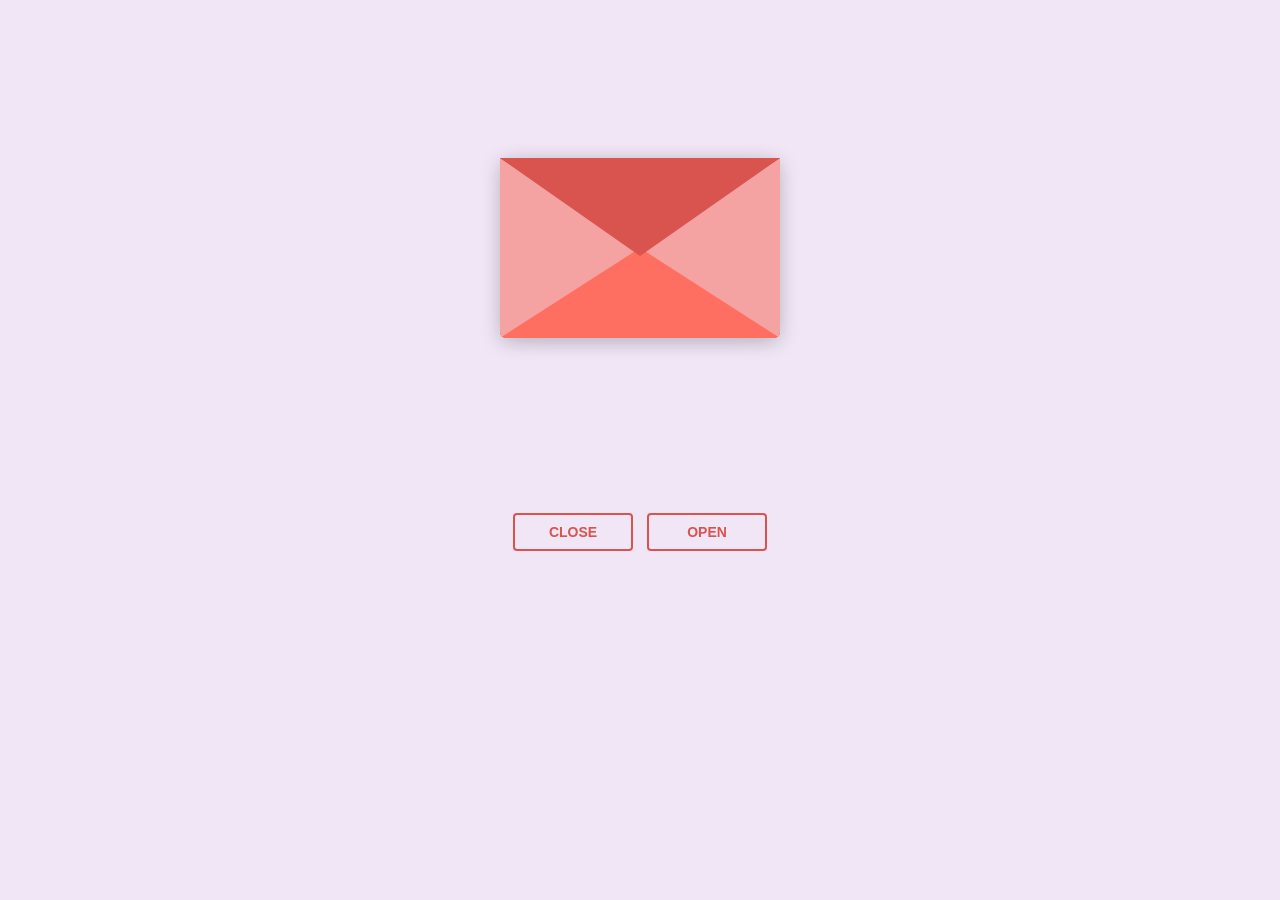
<file: index.html>
<!DOCTYPE html>
<html lang="en">
    <head>
        <meta charset="UTF-8" />
        <title>Love letter for crush</title>
        <link rel="preconnect" href="https://fonts.googleapis.com" />
        <link rel="preconnect" href="https://fonts.gstatic.com" crossorigin />
        <link
            href="https://fonts.googleapis.com/css2?family=Dancing+Script:wght@400..700&display=swap"
            rel="stylesheet" />
        <link rel="stylesheet" href="love letter 2.css" />
    </head>
    <body dir="rtl">
        <!-- tiktok meowish -->
        <div class="envlope-wrapper">
            <div id="envelope" class="close">
                <div class="front flap"></div>
                <div class="front pocket"></div>
                <div class="letter">
                    <div class="words line1">لحبيبتي : تسنيم</div>
                    <div class="words line2">تسنيم انا بحبك جدا اوي</div>
                    <div class="words line3">نفسي لو اقدمهالك مكتوبة بالدهب</div>
                    <div class="words line4">علي عقد من اللؤلؤ</div>
                    <div class="words line5">كل عيد حب وانتي ويايا</div>
                    <div class="words line6">حبيبك : محمد</div>
                </div>
                <div class="hearts">
                    <div class="heart a1"></div>
                    <div class="heart a2"></div>
                    <div class="heart a3"></div>
                </div>
            </div>
        </div>
        <div class="reset">
            <button id="open">Open</button>
            <button id="reset">Close</button>
        </div>

        <script src="https://cdnjs.cloudflare.com/ajax/libs/jquery/3.5.1/jquery.min.js"></script>
        <script src="love letter 2.js"></script>
    </body>
</html>
</file>
<file: love letter 2.css>
#envelope {
    position: relative;
    width: 280px;
    height: 180px;
    border-bottom-left-radius: 6px;
    border-bottom-right-radius: 6px;
    margin-left: auto;
    margin-right: auto;
    top: 150px;
    background-color: #d9534f; /* Warm romantic red */
    box-shadow: 0 4px 20px rgba(0, 0, 0, 0.2);
}

.front {
    position: absolute;
    width: 0;
    height: 0;
    z-index: 3;
}

.flap {
    border-left: 140px solid transparent;
    border-right: 140px solid transparent;
    border-bottom: 82px solid transparent;
    /* a little smaller */
    border-top: 98px solid #d9534f; /* Same romantic red */
    /* a little larger */
    transform-origin: top;
    pointer-events: none;
}

.pocket {
    border-left: 140px solid #f5a3a2; /* Soft pinkish red for the pocket */
    border-right: 140px solid #f5a3a2;
    border-bottom: 90px solid #ff6f61; /* Lighter romantic red */
    border-top: 90px solid transparent;
    border-bottom-left-radius: 6px;
    border-bottom-right-radius: 6px;
}

.letter {
    position: relative;
    background-color: #fff;
    width: 90%;
    margin-left: auto;
    margin-right: auto;
    height: 90%;
    top: 5%;
    border-radius: 6px;
    box-shadow: 0 2px 26px rgba(0, 0, 0, 0.12);
    font-family: "Dancing Script", cursive;
}

.letter:after {
    content: "";
    position: absolute;
    top: 0;
    bottom: 0;
    left: 0;
    right: 0;
}

.words {
    position: absolute;
    left: 10%;
    width: 80%;
    height: 10%;
    background-color: #ffe6e6; /* Light romantic tone */
}

.words.line1 {
    top: 10%;
    font-size: 0.5rem;
    width: 25%;
    height: 9%;
    font-size: 0.8rem;
    float: right;
    text-align: right;
    right: 15px;
}

.words.line2 {
    top: 23%;
    text-align: center;
    font-size: 15px;
}

.words.line3 {
    top: 38%;
    font-size: 15px;
    text-align: center;
}

.words.line4 {
    top: 53%;
    font-size: 15px;
    text-align: center;
}
.words.line5 {
    top: 68%;
    font-size: 15px;
    text-align: center;
}
.words.line6 {
    top: 84%;
    font-size: 0.5rem;
    width: 25%;
    height: 9%;
    font-size: 0.8rem;
    float: right;
    text-align: right;
    right: 97px;
}
.open .flap {
    transform: rotateX(180deg);
    transition: transform 0.4s ease, z-index 0.6s;
    z-index: 1;
}

.close .flap {
    transform: rotateX(0deg);
    transition: transform 0.4s 0.6s ease, z-index 1s;
    z-index: 5;
}

.close .letter {
    transform: translateY(0px);
    transition: transform 0.4s ease, z-index 1s;
    z-index: 1;
}

.open .letter {
    transform: translateY(-100px);
    transition: transform 0.4s 0.6s ease, z-index 0.6s;
    z-index: 2;
}

.hearts {
    position: absolute;
    top: 90px;
    left: 0;
    right: 0;
    z-index: 2;
}

.heart {
    position: absolute;
    bottom: 0;
    right: 10%;
    pointer-events: none;
}

.heart:before,
.heart:after {
    position: absolute;
    content: "";
    left: 50px;
    top: 0;
    width: 50px;
    height: 80px;
    background: #e60073; /* Deep romantic pink */
    border-radius: 50px 50px 0 0;
    transform: rotate(-45deg);
    transform-origin: 0 100%;
    pointer-events: none;
}

.heart:after {
    left: 0;
    transform: rotate(45deg);
    transform-origin: 100% 100%;
}

.close .heart {
    opacity: 0;
    -webkit-animation: none;
    animation: none;
}

.a1 {
    left: 20%;
    transform: scale(0.6);
    opacity: 1;
    -webkit-animation: slideUp 4s linear 1, sideSway 2s ease-in-out 4 alternate;
    -moz-animation: slideUp 4s linear 1, sideSway 2s ease-in-out 4 alternate;
    -webkit-animation-fill-mode: forwards;
    animation-fill-mode: forwards;
    -webkit-animation-delay: 0.7s;
    animation-delay: 0.7s;
}

.a2 {
    left: 55%;
    transform: scale(1);
    opacity: 1;
    -webkit-animation: slideUp 5s linear 1, sideSway 4s ease-in-out 2 alternate;
    -moz-animation: slideUp 5s linear 1, sideSway 4s ease-in-out 2 alternate;
    -webkit-animation-fill-mode: forwards;
    animation-fill-mode: forwards;
    -webkit-animation-delay: 0.7s;
    animation-delay: 0.7s;
}

.a3 {
    left: 10%;
    transform: scale(0.8);
    opacity: 1;
    -webkit-animation: slideUp 7s linear 1, sideSway 2s ease-in-out 6 alternate;
    -moz-animation: slideUp 7s linear 1, sideSway 2s ease-in-out 6 alternate;
    -webkit-animation-fill-mode: forwards;
    animation-fill-mode: forwards;
    -webkit-animation-delay: 0.7s;
    animation-delay: 0.7s;
}

@-webkit-keyframes slideUp {
    0% {
        top: 0;
    }
    100% {
        top: -600px;
    }
}
@keyframes slideUp {
    0% {
        top: 0;
    }
    100% {
        top: -600px;
    }
}
@-webkit-keyframes sideSway {
    0% {
        margin-left: 0px;
    }
    100% {
        margin-left: 50px;
    }
}
@keyframes sideSway {
    0% {
        margin-left: 0px;
    }
    100% {
        margin-left: 50px;
    }
}
body {
    background-color: #f0e6f6; /* Soft lavender for a romantic, dreamy feel */
}

.envlope-wrapper {
    height: 500px;
}

.reset {
    text-align: center;
}

.reset button {
    font-weight: 800;
    font-style: normal;
    transition: all 0.1s linear;
    -webkit-appearance: none;
    background-color: transparent;
    border: solid 2px #d9534f;
    border-radius: 4px;
    color: #d9534f;
    display: inline-block;
    font-size: 14px;
    text-transform: uppercase;
    margin: 5px;
    padding: 10px;
    line-height: 1em;
    text-decoration: none;
    min-width: 120px;
    cursor: pointer;
}

.reset button:hover {
    background-color: #d9534f;
    color: #fff;
}
</file>
